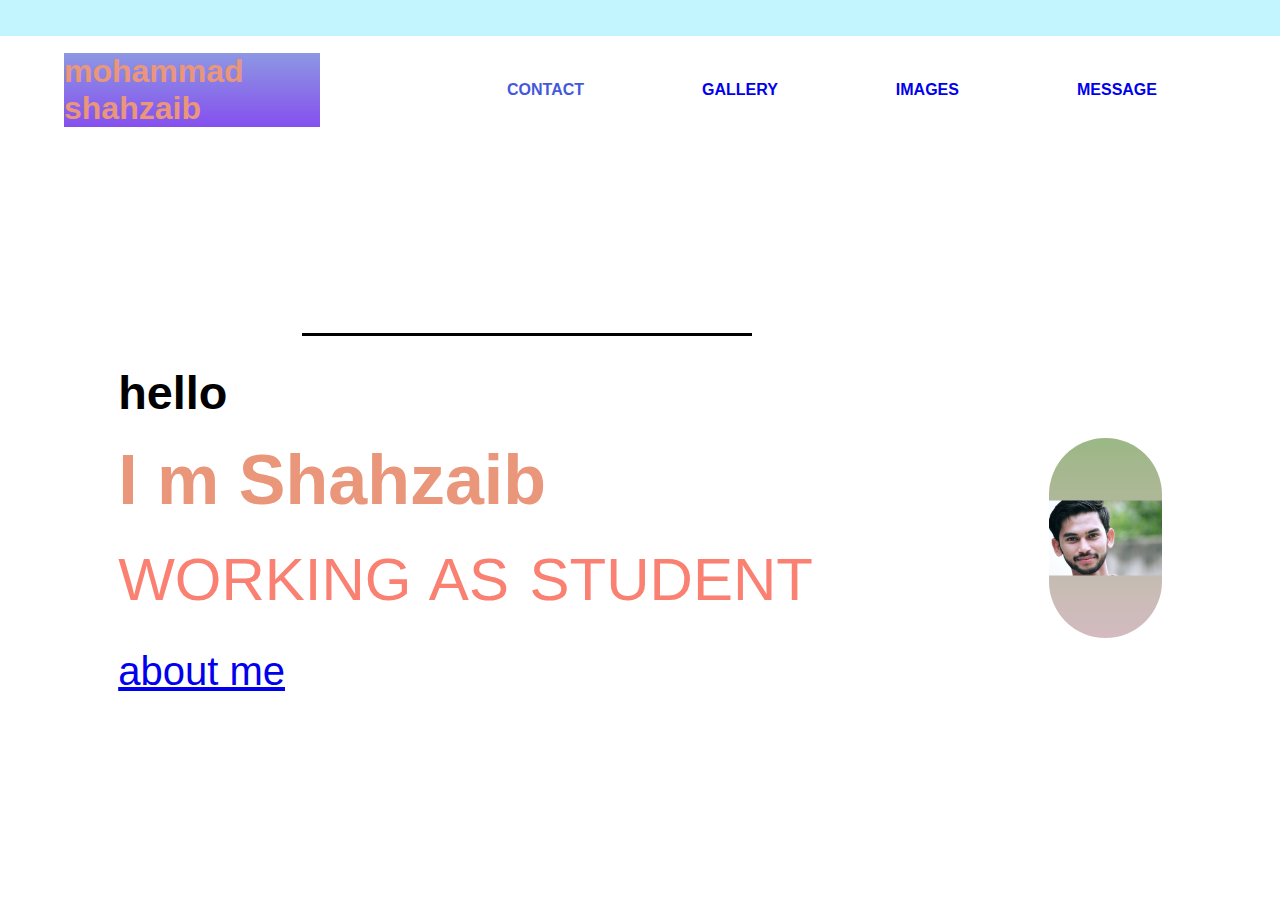
<file: index.html>
<!DOCTYPE html>
<html>
<head>
	<meta charset="utf-8">
	<meta http-equiv="X-UA-Compatible" content="IE=edge">
	<title>shahzaib</title>
	<link rel="stylesheet" href="css/style.css">
</head>
<body>
	<section class="navsection">
		<div class="logo">
			<h1>mohammad shahzaib</h1>
		</div>
		<nav>
			<a href="index1.html">contact</a>
			<a href="index1.html">gallery</a>
			<a href="index1.html">images</a>
			<a href="index1.html">message</a>

		</nav>
	</section>
	<main>
		<div class="leftside">
			<h3>hello</h3>
			<h1>I m Shahzaib</h1>
			<h2>working as student</h2>
			<a class="btn" href="index1.html">about me</a>
			
		</div>
		<div class="right">
			<img src="images/shah.png" alt="">
		</div>
	</main>
    
</body>
</html>
</file>
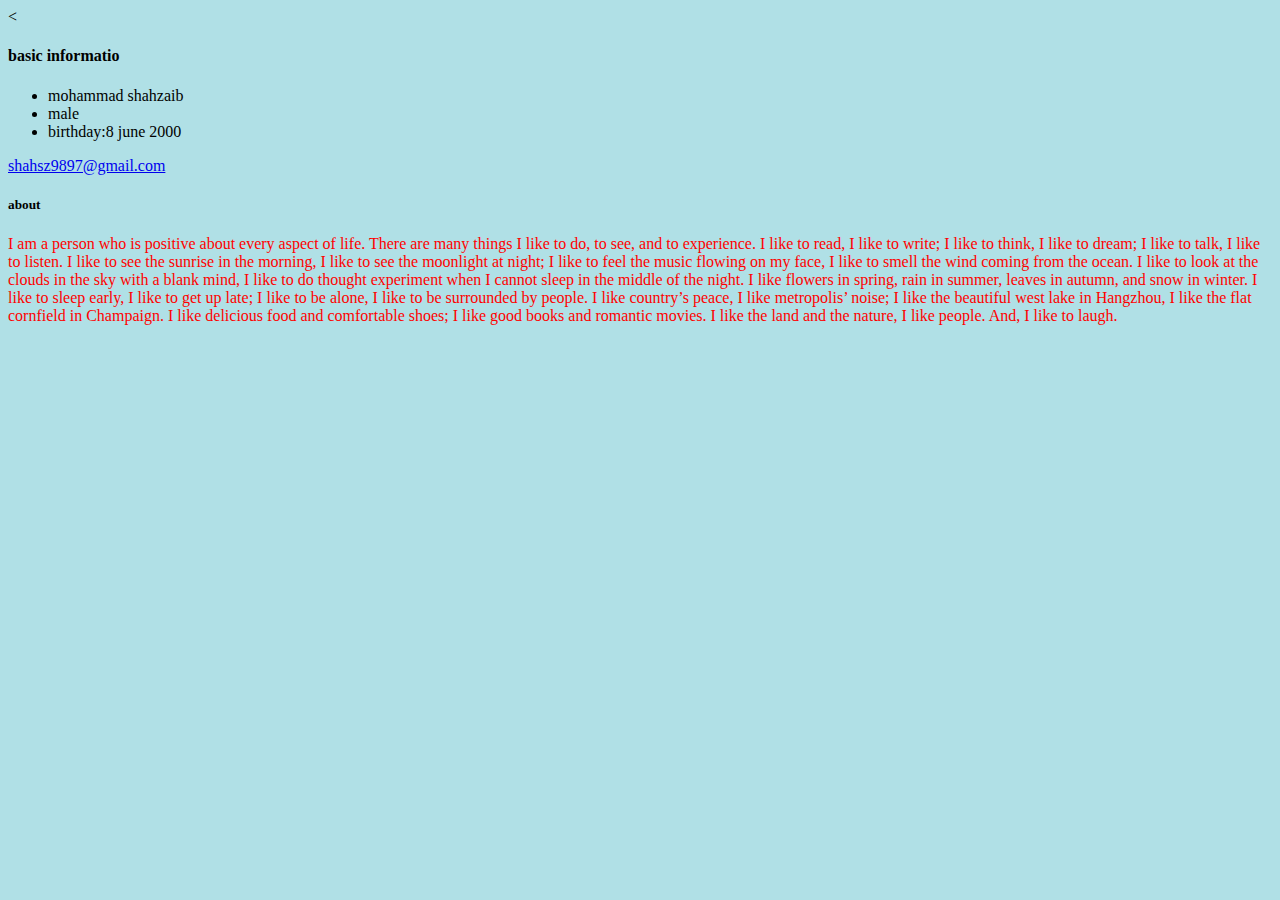
<file: index1.html>
<<!DOCTYPE html>
<html>
<head>
	<style>
body {background-color: powderblue;}
h1   {color: blue;}
 p    {color: red;}
</style>
	<meta charset="utf-8">
	<meta http-equiv="X-UA-Compatible" content="IE=edge">
	<title>welcome </title>
	<link rel="stylesheet" href="">
	
</head>
<body>
	<section>
		<div>
			<h4>basic informatio</h4>
			<ul>
				<li>mohammad shahzaib</li>
				<li>male</li>
				<li>birthday:8 june 2000</li>
			</ul>
		</div>
		<a href="#">shahsz9897@gmail.com</a>

	</section>
	<main>
		<h5>about</h5>
		<p>	I am a person who is positive about every aspect of life. There are many things I like to do, to see, and to experience. I like to read, I like to write; I like to think, I like to dream; I like to talk, I like to listen. I like to see the sunrise in the morning, I like to see the moonlight at night; I like to feel the music flowing on my face, I like to smell the wind coming from the ocean. I like to look at the clouds in the sky with a blank mind, I like to do thought experiment when I cannot sleep in the middle of the night. I like flowers in spring, rain in summer, leaves in autumn, and snow in winter. I like to sleep early, I like to get up late; I like to be alone, I like to be surrounded by people. I like country’s peace, I like metropolis’ noise; I like the beautiful west lake in Hangzhou, I like the flat cornfield in Champaign. I like delicious food and comfortable shoes; I like good books and romantic movies. I like the land and the nature, I like people. And, I like to laugh.

</p>
	</main>
	
</body>
</html>
</file>
<file: css/style.css>
*{
	margin:0;
	padding: 0;
	font-family: 'Rubik',sans-serif;
}
header{
	width: 100%;
	height: 100vh;
}
.navsection{
	width: 100%;height: 20vh;background-color: yellow;
	display: flex;justify-content: space-around;
	align-items: center;
    background-image: linear-gradient(to top,#fff 80%,#c3f5ff 20%)
}
.logo{
	width: 20%;
	color: #fff;
	background-image: linear-gradient(#8d98e3,#854fee);
}
nav{
	width: 60%;
	display: flex;
	justify-content: space-around;
}
nav a{
	text-decoration: none;
	text-transform: uppercase;
	columns: #000;
	font-weight: 900;
	position: relative;
}
nav a:first-child{
	color: #4458dc;
}
nav a:before{
	content: "";
	position: absolute;
	top: 110%;
	left: 0;
	width: 0%;
	height: 2px%;
	border-bottom: 2px solid #4458dc;

}
nav a:hover:before{
	width: 100%;
}
main{
	height: 80vh;
	display: flex;
	justify-content: space-around;
	align-items: center;

}
img{
	height: 200px;
	border-radius: 250px;
	background-color:#e8fbff;
}
.leftside{
	font-size: 40px;
	margin-bottom: 20px;
}
.leftside h3:after{
	content: "";
	width: 450px;
	height: 3px;
	position: absolute;
	top: 37%;
	left: 23.6%;
	background: #000;
}

 .leftside h1{
 	margin-top: 20px;
 	font-size: 70px;
 	margin-bottom: 25px;
 }
.leftside h2{
	margin-bottom: 35px;
	font-weight: 500;
	word-spacing: 4px;
}
h1{
   color: #E9967A;

}

h2 {
	color: #FA8072;
	text-transform: uppercase;
}
.btn1{
	text-decoration: none;
	font-weight: 900;
	font-size: 14px;
	padding: 12px 25px;
	cursor: pointer;
	text-transform: uppercase;
	border-radius: 5px;
}
</file>
